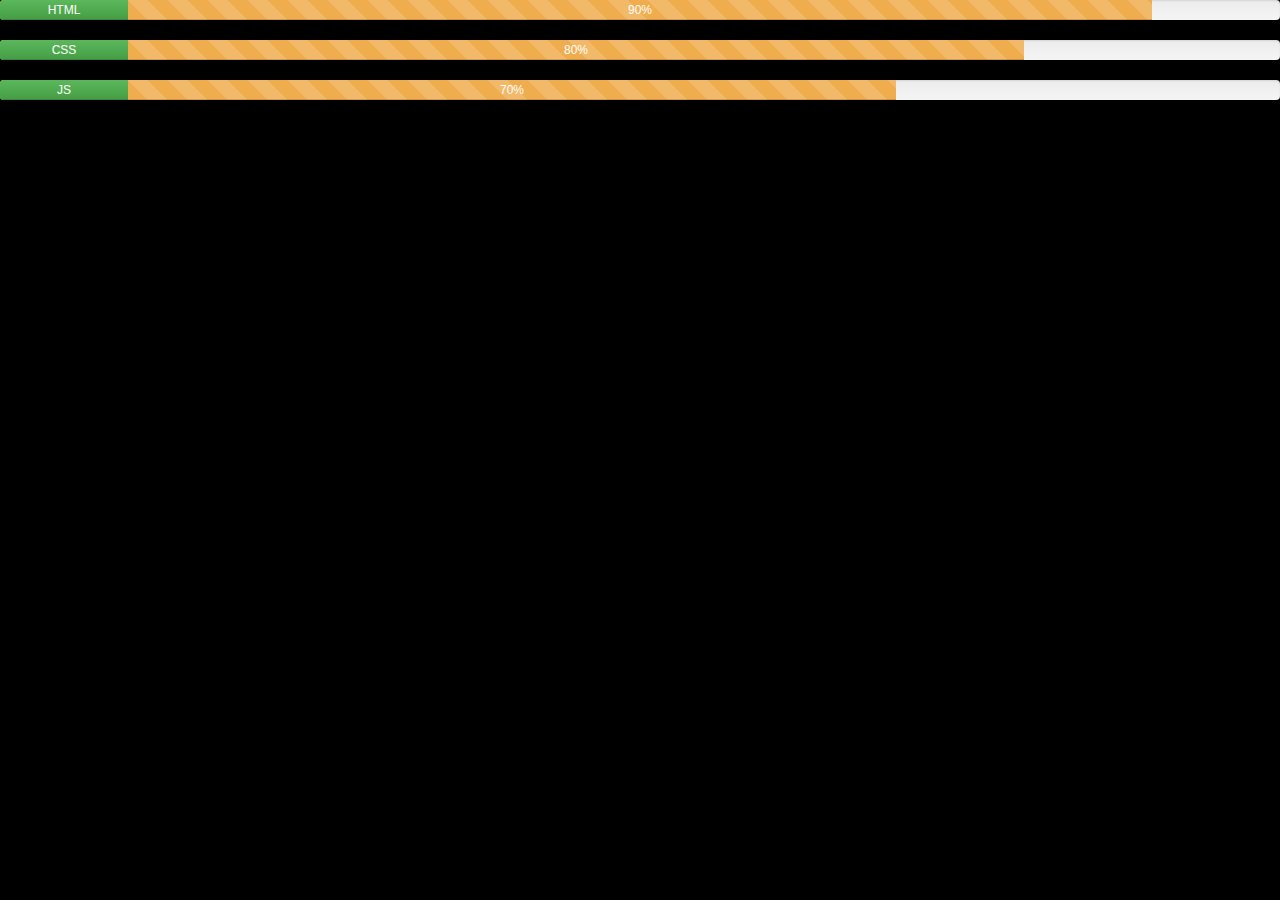
<file: skills.html>
<!DOCTYPE html>
<html lang="en">
<head>
    <meta charset="UTF-8">
    <meta name="viewport" content="width=device-width, initial-scale=1.0">
    <title>Document</title>
    <!-- Latest compiled and minified CSS -->
<link rel="stylesheet" href="https://cdn.jsdelivr.net/npm/bootstrap@3.4.1/dist/css/bootstrap.min.css" integrity="sha384-HSMxcRTRxnN+Bdg0JdbxYKrThecOKuH5zCYotlSAcp1+c8xmyTe9GYg1l9a69psu" crossorigin="anonymous">

<!-- Optional theme -->
<link rel="stylesheet" href="https://cdn.jsdelivr.net/npm/bootstrap@3.4.1/dist/css/bootstrap-theme.min.css" integrity="sha384-6pzBo3FDv/PJ8r2KRkGHifhEocL+1X2rVCTTkUfGk7/0pbek5mMa1upzvWbrUbOZ" crossorigin="anonymous">

<!-- Latest compiled and minified JavaScript -->
<script src="https://cdn.jsdelivr.net/npm/bootstrap@3.4.1/dist/js/bootstrap.min.js" integrity="sha384-aJ21OjlMXNL5UyIl/XNwTMqvzeRMZH2w8c5cRVpzpU8Y5bApTppSuUkhZXN0VxHd" crossorigin="anonymous"></script>
</head>
<body style="background-color: black;">
    <div class="progress">
        <div class="progress-bar progress-bar-success " style="width: 10%">
            <span class="sr-only">20% Complete (warning)</span> HTML
          </div>
          <div class="progress-bar progress-bar-warning progress-bar-striped" style="width: 80%">
            <span class="sr-only">35% Complete (success)</span> 90%
          </div>

      </div>

      <div class="progress">
        <div class="progress-bar progress-bar-success" style="width: 10%">
            <span class="sr-only">20% Complete (warning)</span> CSS
          </div>
          <div class="progress-bar progress-bar-warning progress-bar-striped" style="width: 70%">
            <span class="sr-only">35% Complete (success)</span> 80%
          </div>
        
        
      </div>

      <div class="progress">
        

  <div class="progress-bar progress-bar-success" style="width: 10%">
    <span class="sr-only">20% Complete (warning)</span> JS
  </div>
  <div class="progress-bar progress-bar-warning progress-bar-striped" style="width: 60%">
    <span class="sr-only">35% Complete (success)</span>70%
  </div>
      </div>
</body>
</html>
</file>
